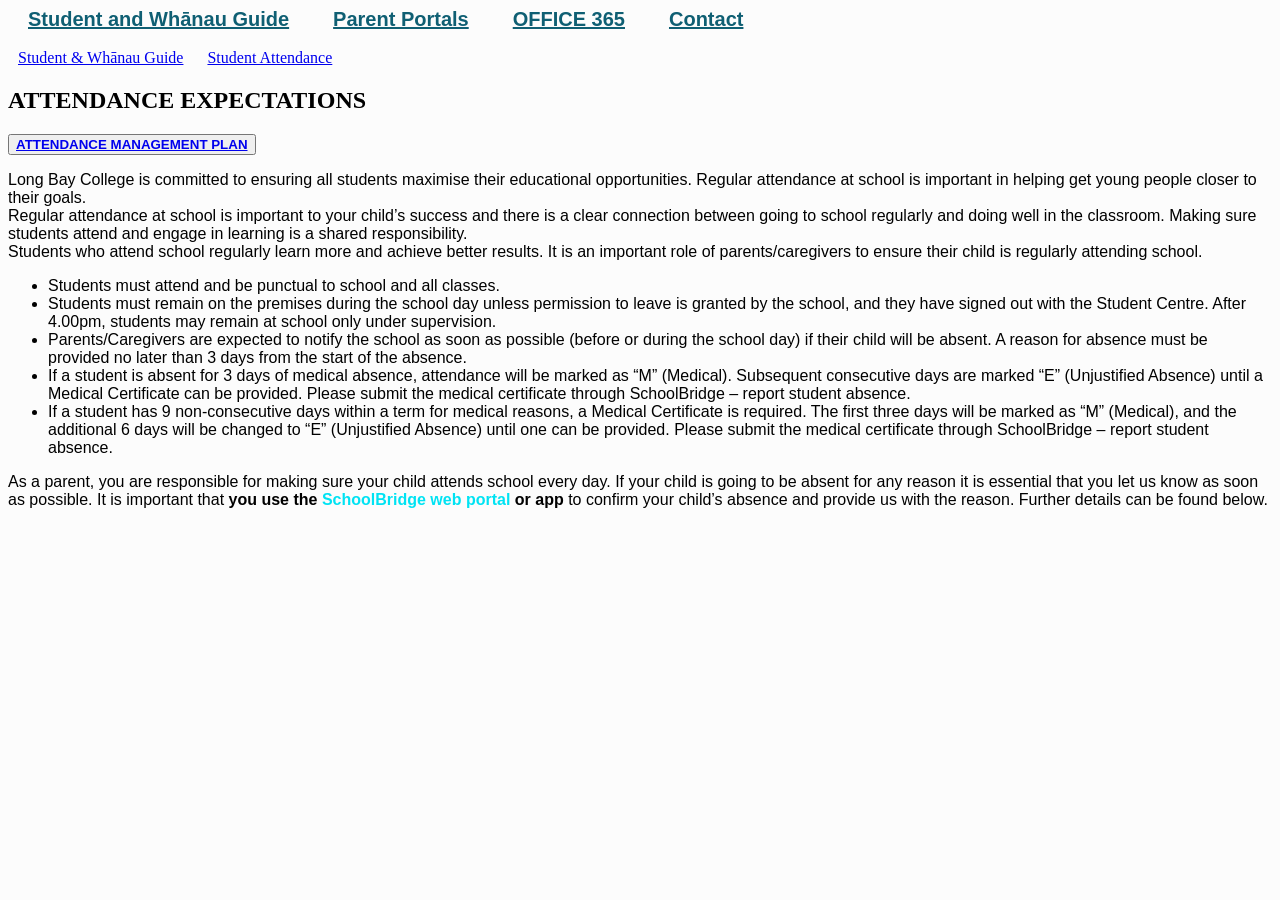
<file: attendance.html>
<!DOCTYPE html>
<html lang="en">
<head>
    <meta charset="UTF-8">
    <meta name="viewport" content="width=device-width, initial-scale=1.0">
    <title>Document</title>
    <link rel="stylesheet" href="css.css">
</head>
<body>
<div class="attendancehead">
    <div class="buttons">
    <a href="menu.html" class="topbutton" target="_blank"><strong>Student and Whānau Guide</strong></a>
    <a href="studentsupport.html" class="topbutton" target="_blank"><strong>Parent Portals</strong></a>
    <a href="https://m365.cloud.microsoft" class="topbutton"target="_blank"><strong>OFFICE 365</strong></a>
    <a href="contact.html" class="topbutton" target="_blank"><strong>Contact</strong></a>
</div>
<br>
<div class="more">
      <a href="studentsupport.html" class="smalltopbuttons">Student & Whānau Guide</a>
      <a href="attendance.html" class="smalltopbuttons">Student Attendance</a>
</div>
<div class="attendancebodies">
    <div class="mcmainstuff">
        <h2>ATTENDANCE EXPECTATIONS</h2>
        <button><a href="https://www.longbaycollege.com/wp-content/uploads/2026/03/Attendance-Management-Plan-Long-Bay-College.pdf" target="_blank"><strong>ATTENDANCE MANAGEMENT PLAN</strong></a></button>
        <p class="attendancetext">
            Long Bay College is committed to ensuring all students maximise their educational opportunities. Regular attendance at school is important in helping get young people closer to their goals.
            <br>
            Regular attendance at school is important to your child’s success and there is a clear connection between going to school regularly and doing well in the classroom. Making sure students attend and engage in learning is a shared responsibility.
            <br>
            Students who attend school regularly learn more and achieve better results. It is an important role of parents/caregivers to ensure their child is regularly attending school.
        </p>
        <ul class="ul">
            <li>
                Students must attend and be punctual to school and all classes.
            </li>
            <li>
                Students must remain on the premises during the school day unless permission to leave is granted by the school, and they have signed out with the Student Centre. After 4.00pm, students may remain at school only under supervision.
            </li>
            <li>
                Parents/Caregivers are expected to notify the school as soon as possible (before or during the school day) if their child will be absent. A reason for absence must be provided no later than 3 days from the start of the absence.
            </li>
            <li>
                If a student is absent for 3 days of medical absence, attendance will be marked as “M” (Medical). Subsequent consecutive days are marked “E” (Unjustified Absence) until a Medical Certificate can be provided. Please submit the medical certificate through SchoolBridge – report student absence.
            </li>
            <li>
                If a student has 9 non-consecutive days within a term for medical reasons, a Medical Certificate is required. The first three days will be marked as “M” (Medical), and the additional 6 days will be changed to “E” (Unjustified Absence) until one can be provided. Please submit the medical certificate through SchoolBridge – report student absence.
            </li>
        </ul>
        <p class="attendancetext">
            As a parent, you are responsible for making sure your child attends school every day. If your child is going to be absent for any reason it is essential that you let us know as soon as possible. It is important that <strong>you use the <a>SchoolBridge web portal</a> or app</strong> to confirm your child’s absence and provide us with the reason. Further details can be found below.
        </p>
    </div>
</div>
</body>
</html>
</file>
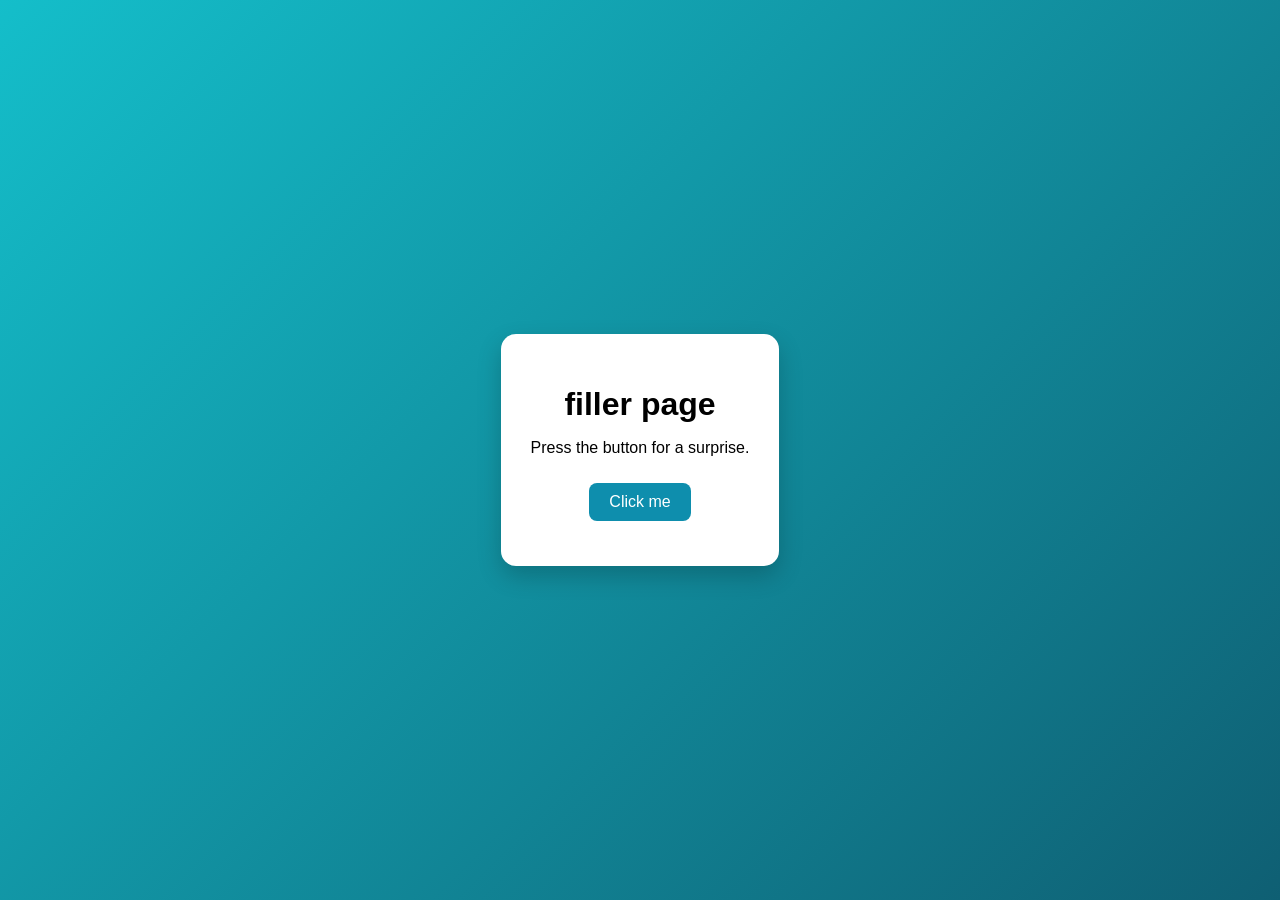
<file: goodboy.html>
<!DOCTYPE html>
<html lang="en">
<head>
    <meta charset="UTF-8">
    <title>Interactive Filler Page</title>
    <link rel="stylesheet" href="csss.css">
</head>
<body>

<div class="card">
    <h1>filler page</h1>
    <p>Press the button for a surprise.</p>

    <input type="checkbox" id="toggle">
    
    <label for="toggle" class="button">Click me</label>

    <div class="message">
        WHAT a good boy😺🥺🥵🐶
        <br>
        who's a good boy???
        <br>
        YOU'RE a good boy
        <br>
        Bark like a good boy
    </div>
</div>

</body>
</html>
</file>
<file: css.css>
.nav {
    display: flex;
    justify-content: space-between;
    align-items: center;
    background-color: #fff;
    padding: 15px 35px;
}
body {
    background-color: #fcfcfc;
}
.logo {
    color: #0f5f73;
    font-family: 'Trebuchet MS', 'Lucida Sans Unicode', 'Lucida Grande', 'Lucida Sans', Arial, sans-serif;
    font-size: 25;
}
.topbutton {
    font-size: 20px;
    color: #0f5f73;
    margin: 0px 20px;
    transition: color 0.6s;
    font-family: Arial, sans-serif;
}
.topbutton:hover {
    color: #00e3f3;
}
.long {
    text-align: center;
    font-weight: 600;
}
.welcome {
    text-align: center;
}
h1 {
    color: #7e7e7e;
}
.leader {
    display: block;
    border: none;
    padding: 30px;
    border-radius: 4px;
    height:fit-content;
}
.cjhealey {
    text-align: left;
    max-width: 700px;
    min-width: 700px;
    display: flex;
    font-family:Verdana, Geneva, Tahoma, sans-serif;
    font-size: 15px;
    word-spacing: 13px;
    text-spacing-trim: 5px;
    color:#666666;
    font-weight: 350;
}
.image {
    display: flex;
    padding-top: 20px;
    padding-left: 30px;
    padding-right: 30px;
}
.fuhthisshi {
    display: flex;
    justify-content: center;
    gap: 40px;
    padding: 40px;
    flex-wrap: wrap;
    background-color: #0f5f73;
}
.card {
    width: 350px;
    text-align: center;
}
.card img {
    width: 100%;
    height: 220px;
    object-fit: cover;
    border-radius: 4px;
    }
.buttonbelow {
    margin-top: 20px;
    display: inline-block;
    padding: 15px 25px;
    border: 2px solid #ffff;
    color: #fff;
    text-decoration: none;
    font-weight: bold;
    transition: 0.3s;
}
.specificbutton {
    background-color: #0f5f73;
    border: 2px solid #fff;
    transition: background-color 0.15s;
    padding: 10px 20px;
    font-family: sans-serif;
    width: 250px;
}
.specificbutton:hover {
    background-color: #ececec;
}
.specificbutton a:visited {
    color: #fff;
}
.generalinquiries {
    font-family: sans-serif;
    text-align: left;
    color: #000;
}
.generalinquiries strong {
    color: #000;
    font-family: Impact, Haettenschweiler, 'Arial Narrow Bold', sans-serif;
    font-weight: 100;
}
.generalinquiries a {
    color: #00e3f3;
}
.generalinquiries a:visited {
    color:#00e3f3;
}
.mainstuff {
    display: flex;
}
.imagery {
    padding-left: 800px;
    padding-right: 60px;
    padding-top: 60px;
    height: 200px;
}
.h1 {
    color: #fff;
    display: grid;
  align-items: end;
}
.topbit {
    background-image: url(screenshot.png);
    height: 350px;
    width: 100%;
    
}
.h2 {
    color: #0f5f73
}

.mrhealeysdescription {
    max-width: 1000px;
    font-family: 'Trebuchet MS', 'Lucida Sans Unicode', 'Lucida Grande', 'Lucida Sans', Arial, sans-serif; 
}
.mrhealey {
    display: flex;
}
.mrhealeypicture {
    padding: 10px;
}
.mrhealeysname {
    font-family: sans-serif;
    color: #0f5f73;
    font-weight: 600;       
}





.mrheneghansdescription {
    max-width: 1000px;
    font-family: 'Trebuchet MS', 'Lucida Sans Unicode', 'Lucida Grande', 'Lucida Sans', Arial, sans-serif;
    color: #fff;
}
.mrheneghan {
    display: flex;
    background-color: #0f5f73;
}
.mrheneghanpicture {
    padding: 10px;
}
.mrheneghansname {
    font-family: sans-serif;
    color: #fff;
    font-weight: 600;       
}





.mrsbicknellsdescription {
    max-width: 1000px;
    font-family: 'Trebuchet MS', 'Lucida Sans Unicode', 'Lucida Grande', 'Lucida Sans', Arial, sans-serif; 
}
.mrsbicknell {
    display: flex;
}
.mrsbicknellpicture {
    padding: 10px;
}
.mrsbicknellsname {
    font-family: sans-serif;
    color: #0f5f73;
    font-weight: 600;       
}




.mrsstrongsdescription {
    max-width: 1000px;
    font-family: 'Trebuchet MS', 'Lucida Sans Unicode', 'Lucida Grande', 'Lucida Sans', Arial, sans-serif;
    color: #fff;
}
.mrsstrong {
    display: flex;
    background-color: #0f5f73;
}
.mrstrongpicture {
    padding: 20px 10px;
}
.mrsstrongsname {
    font-family: sans-serif;
    color: #fff;
    font-weight: 600;       
}



.mrlewissdescription {
    max-width: 1000px;
    font-family: 'Trebuchet MS', 'Lucida Sans Unicode', 'Lucida Grande', 'Lucida Sans', Arial, sans-serif; 
}
.mrlewis {
    display: flex;
}
.mrlewispicture {
    padding: 10px;
}
.mrlewissname {
    font-family: sans-serif;
    color: #0f5f73;
    font-weight: 600;       
}




.mrswingsdescription {
    max-width: 1000px;
    font-family: 'Trebuchet MS', 'Lucida Sans Unicode', 'Lucida Grande', 'Lucida Sans', Arial, sans-serif;
    color: #fff;
}
.mrswing {
    display: flex;
    background-color: #0f5f73;
}
.mrwingpicture {
    padding: 20px 10px;
}
.mrswingsname {
    font-family: sans-serif;
    color: #fff;
    font-weight: 600;       
}





.mrsjonessdescription {
    max-width: 1000px;
    font-family: 'Trebuchet MS', 'Lucida Sans Unicode', 'Lucida Grande', 'Lucida Sans', Arial, sans-serif; 
}
.mrsjones {
    display: flex;
}
.mrsjonespicture {
    padding: 10px;
}
.mrsjonessname {
    font-family: sans-serif;
    color: #0f5f73;
    font-weight: 600;       
}
.disclaimer {
    color: #ff0000;
}




.mrsbeasleighsdescription {
    max-width: 1000px;
    font-family: 'Trebuchet MS', 'Lucida Sans Unicode', 'Lucida Grande', 'Lucida Sans', Arial, sans-serif;
    color: #fff;
}
.mrsbeasleigh {
    display: flex;
    background-color: #0f5f73;
}
.mrbeasleighpicture {
    padding: 20px 10px;
}
.mrsbeasleighsname {
    font-family: sans-serif;
    color: #fff;
    font-weight: 600;       
}



.mrbeecheysdescription {
    max-width: 1000px;
    font-family: 'Trebuchet MS', 'Lucida Sans Unicode', 'Lucida Grande', 'Lucida Sans', Arial, sans-serif; 
}
.mrbeechey {
    display: flex;
}
.mrbeecheypicture {
    padding: 10px;
}
.mrbeecheysname {
    font-family: sans-serif;
    color: #0f5f73;
    font-weight: 600;       
}

.thatimage {
    padding: 20px;
}

.textandimageANDbutton {
    display: flex;
    padding: 10px;
}

.whanauguide {
    max-width: 200px;
    background-color: #fff;
    border: 1px solid #000;
    height: 50px;
}

.whanaulink {
    color: #444444;
    font-family: sans-serif;
    font-weight: 400;
}

.bodytextstuff {
    padding: 10px;
}

.THEtext {
    max-width: 750px;
}

.velcawm {
    color:#10d0dd;
    font-family: sans-serif;
    font-size: 30px;
}

.ANDHESACRIFICIESTHETEXTTT {
    font-family: sans-serif;
    word-spacing: 10px;
    color: #404040;
    font-size: 20px;
}

.givinghead {
    color: #fff;
    font-family: sans-serif;
}

.head {
    background-color: #000;
}

.lotsofbuttons {
    background-color: #0f5f73;
    padding: 50px 95px; 
    display: flex;
    justify-content: center;
}

.smalltopbuttons {
    padding: 1px 10px;
}

.imgandtxt {
    display: flex;
}

.h2wellbeing {
    color: #00e3f3;
    font-family: sans-serif;
    font-weight: 700;
    max-width: 700px;
}

.wellbeingtandi {
    display: flex;
}

.thisenvironment {
    max-width: 700px;
    font-family: sans-serif;
    font-weight: 200;
}

.wellbeingtext {
    max-width: 700px;
}

.atawhai {
    background-color: #0f5f73;
}

.atlongbay {
    color: #0f5f73;
    font-family: sans-serif;
    font-weight: 200;
}

.atawhaiforkindness {
    color: #fff;
    font-family: sans-serif;
}

.row1 {
    padding: 5px 15px;
}

.thebuttons {
    padding-top: 5px;
    padding-bottom: 5px;
    padding-left: 5px;
    padding-right: 5px;
    background-color: #0f5f73;
    border: 1px solid #fff;
    color: #fff;
}

.sculpting {
    padding: 10px;
}

.attendancetext {
    font-family: sans-serif;
}
.ul {
    font-family: sans-serif;
}
.attendancetext a {
    font-family: sans-serif;
    color:#00e3f3
}
</file>
<file: csss.css>
body {
    font-family: Arial, sans-serif;
    background: linear-gradient(135deg, #14beca,#0f5f73);
    margin: 0;
    height: 100vh;
    display: flex;
    align-items: center;
    justify-content: center;
}

.card {
    background: white;
    padding: 30px;
    border-radius: 15px;
    box-shadow: 0 10px 25px rgba(0,0,0,0.2);
    text-align: center;
    transition: transform 0.3s ease;
}

.card:hover {
    transform: scale(1.05);
}

h1 {
    margin-bottom: 10px;
}

.button {
    display: inline-block;
    padding: 10px 20px;
    border-radius: 8px;
    background: #0e8ead;
    color: white;
    cursor: pointer;
    margin-top: 10px;
    transition: background 0.3s;
}

.button:hover {
    background: #0f5f73;
}

/* Hide checkbox */
#toggle {
    display: none;
}

.message {
    margin-top: 15px;
    font-weight: bold;
    opacity: 0;
    max-height: 0;
    overflow: hidden;
    transition: all 0.4s ease;
}

#toggle:checked ~ .message {
    opacity: 1;
    max-height: 80px;
}
</file>
